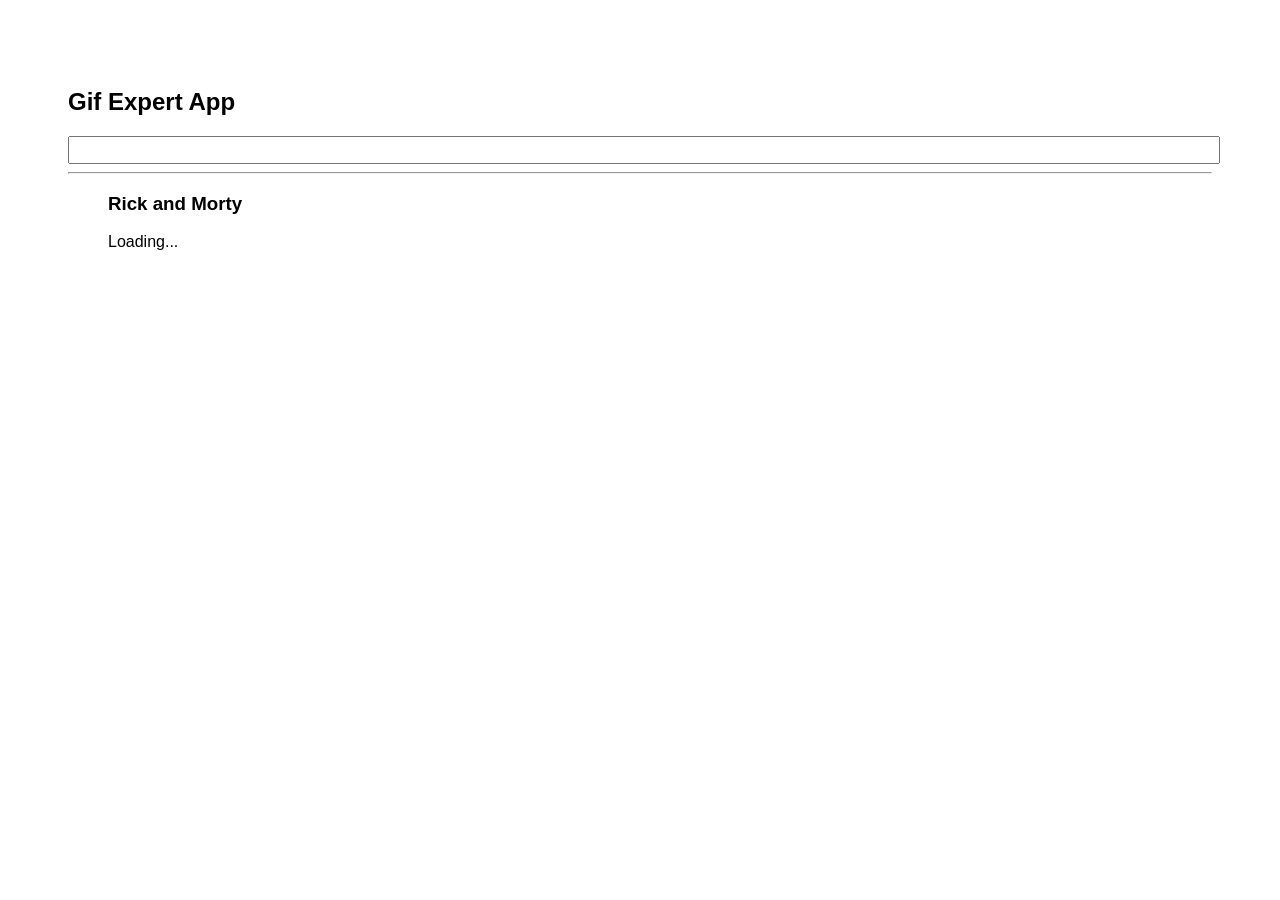
<file: docs/index.html>
<!doctype html>
<html lang="en">

<head>
    <meta charset="utf-8" />
    <link rel="icon" href="./favicon.ico" />
    <meta name="viewport" content="width=device-width,initial-scale=1" />
    <meta name="theme-color" content="#000000" />
    <meta name="description" content="Web site created using create-react-app" />
    <link rel="apple-touch-icon" href="./logo192.png" />
    <link rel="manifest" href="./manifest.json" />
    <link rel="stylesheet" href="https://cdnjs.cloudflare.com/ajax/libs/animate.css/4.1.1/animate.min.css" />
    <title>Gif Export App</title>
    <link href="./static/css/main.16e14d0e.chunk.css" rel="stylesheet">
</head>

<body><noscript>You need to enable JavaScript to run this app.</noscript>
    <div id="root"></div>
    <script>!function (e) { function r(r) { for (var n, p, f = r[0], i = r[1], l = r[2], c = 0, s = []; c < f.length; c++)p = f[c], Object.prototype.hasOwnProperty.call(o, p) && o[p] && s.push(o[p][0]), o[p] = 0; for (n in i) Object.prototype.hasOwnProperty.call(i, n) && (e[n] = i[n]); for (a && a(r); s.length;)s.shift()(); return u.push.apply(u, l || []), t() } function t() { for (var e, r = 0; r < u.length; r++) { for (var t = u[r], n = !0, f = 1; f < t.length; f++) { var i = t[f]; 0 !== o[i] && (n = !1) } n && (u.splice(r--, 1), e = p(p.s = t[0])) } return e } var n = {}, o = { 1: 0 }, u = []; function p(r) { if (n[r]) return n[r].exports; var t = n[r] = { i: r, l: !1, exports: {} }; return e[r].call(t.exports, t, t.exports, p), t.l = !0, t.exports } p.m = e, p.c = n, p.d = function (e, r, t) { p.o(e, r) || Object.defineProperty(e, r, { enumerable: !0, get: t }) }, p.r = function (e) { "undefined" != typeof Symbol && Symbol.toStringTag && Object.defineProperty(e, Symbol.toStringTag, { value: "Module" }), Object.defineProperty(e, "__esModule", { value: !0 }) }, p.t = function (e, r) { if (1 & r && (e = p(e)), 8 & r) return e; if (4 & r && "object" == typeof e && e && e.__esModule) return e; var t = Object.create(null); if (p.r(t), Object.defineProperty(t, "default", { enumerable: !0, value: e }), 2 & r && "string" != typeof e) for (var n in e) p.d(t, n, function (r) { return e[r] }.bind(null, n)); return t }, p.n = function (e) { var r = e && e.__esModule ? function () { return e.default } : function () { return e }; return p.d(r, "a", r), r }, p.o = function (e, r) { return Object.prototype.hasOwnProperty.call(e, r) }, p.p = "/"; var f = this["webpackJsonpgif-expert-app"] = this["webpackJsonpgif-expert-app"] || [], i = f.push.bind(f); f.push = r, f = f.slice(); for (var l = 0; l < f.length; l++)r(f[l]); var a = i; t() }([])</script>
    <script src="./static/js/2.3d9d7875.chunk.js"></script>
    <script src="./static/js/main.e3e529bf.chunk.js"></script>
</body>

</html>
</file>
<file: docs/static/css/main.16e14d0e.chunk.css>
*{font-family:Arial,Helvetica,sans-serif}body{padding:60px}input{width:100%;font-size:1.2rem;color:grey}.cardGrid{display:flex;flex-direction:row;flex-wrap:wrap}.card{align-content:center;border:1px solid grey;border-radius:6px;margin-bottom:10px;margin-right:10px;overflow:hidden}.card p{padding:5px;text-align:center}.card img{max-height:170px}
/*# sourceMappingURL=main.16e14d0e.chunk.css.map */
</file>
